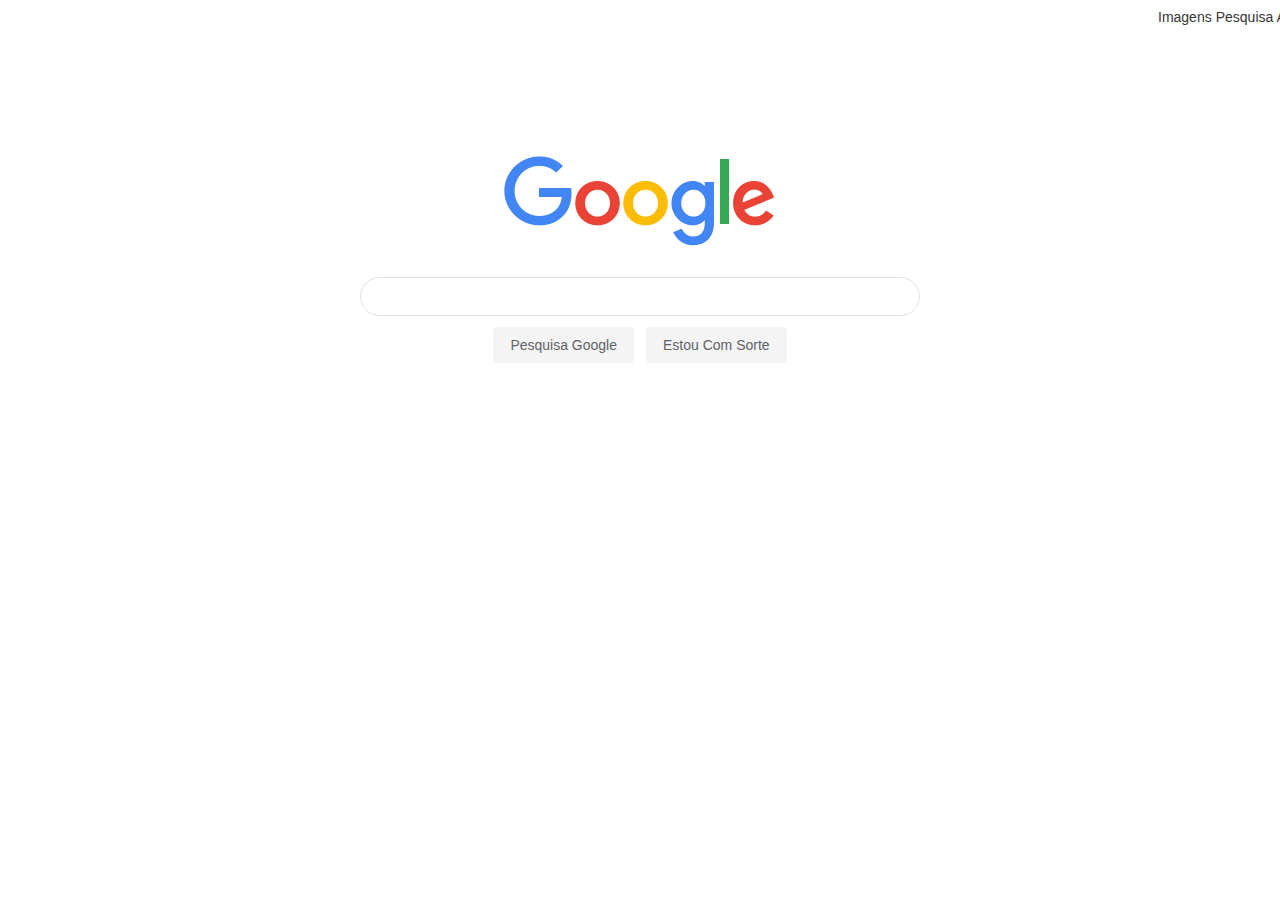
<file: index.html>
<!DOCTYPE html> 
<html lang="pt-br"> 
    <head> 
        <title>Google</title> 
        <link rel="stylesheet" type="text/css" href="stylesheet.css">
    </head> 
    <body> 
        <a href="i-index.html">Imagens</a>
        <a href="pa-index.html">Pesquisa Avançada</a>
        <header>
            <img src="logogoogle.png" alt="some text" width=272 height=92>
        </header>
        <form action="https://google.com/search"> 
            <input type="text" name="q">
            <div class="button">
                <button type="submit">Pesquisa Google</button> 
                <button type="submit" name="btnI" value="I'm Feeling Lucky">Estou Com Sorte</button> 
            </div>
        </form> 
    </body> 
</html>
</file>
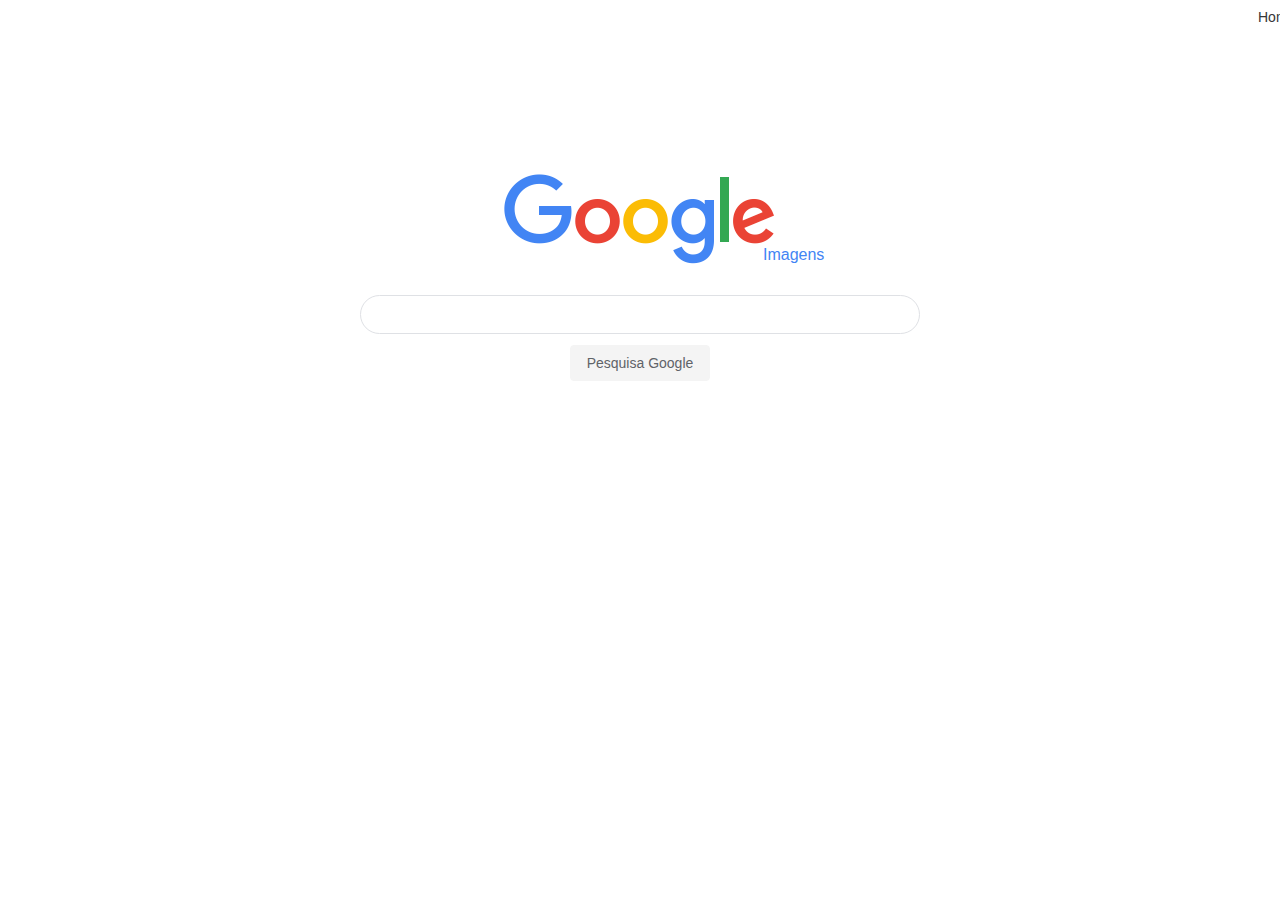
<file: i-index.html>
<!DOCTYPE html> 
<html lang="pt-br"> 
    <head> 
        <title>Imagens do Google</title> 
        <link rel="stylesheet" type="text/css" href="i-stylesheet.css">
    </head> 
    <body> 
        <a href="index.html">Homepage</a>
        <div class="texto-logo"> 
            <span>Imagens</span>
        </div>
        <header>
            <img src="logogoogle.png" alt="some text" width=272 height=92>
        </header>
        <form action="https://www.google.com/search"> 
            <input type="text" name="q">
            <input type="hidden" name="tbm" value="isch">
            <div class="button">
                <button type="submit">Pesquisa Google</button>
            </div>
        </form> 
    </body> 
</html>
</file>
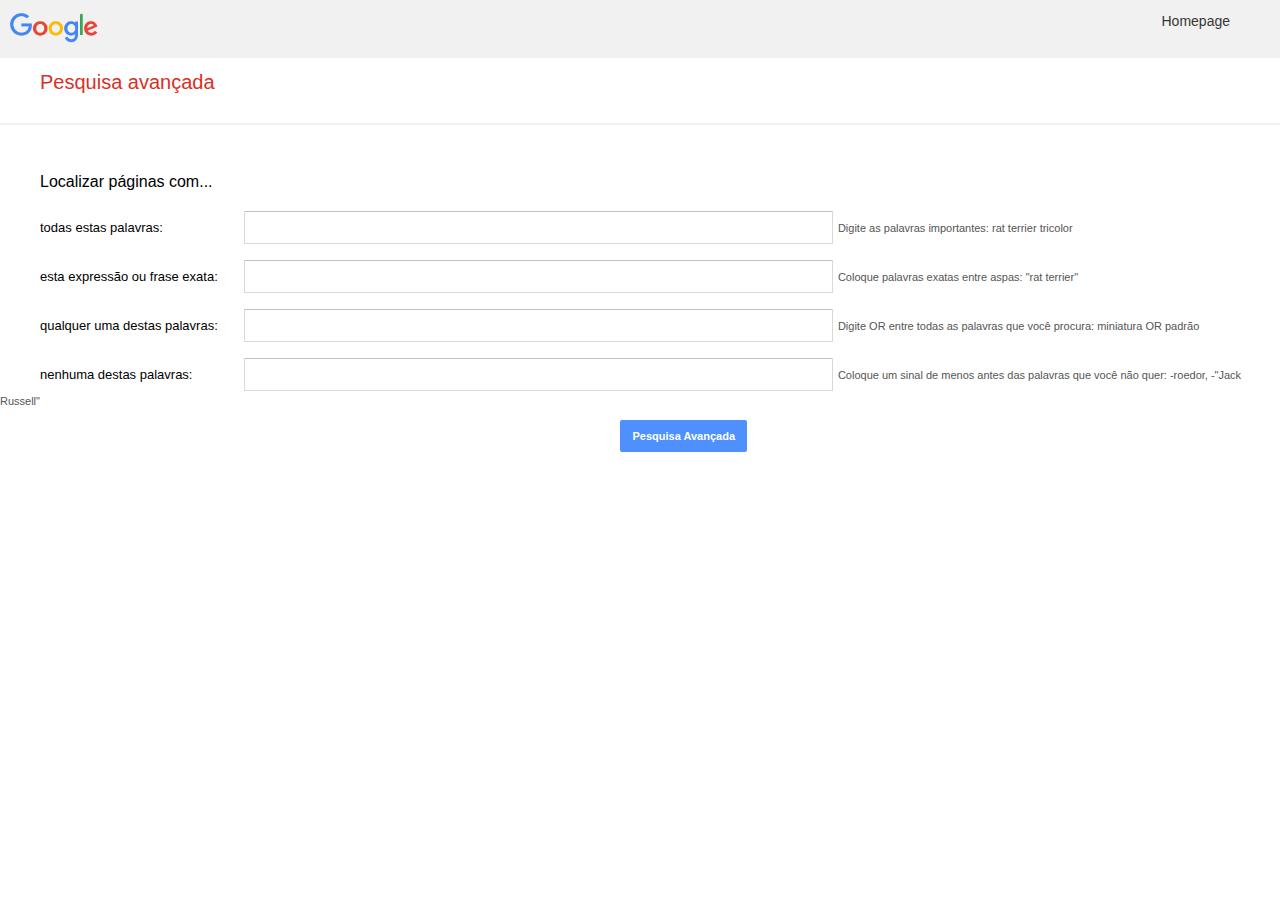
<file: pa-index.html>
<!DOCTYPE html>
<html lang="pt-br">

<head>
    <title>Pesquisa Avançada do Google</title>
    <link rel="stylesheet" type="text/css" href="pa-stylesheet.css">
</head>

<body>
    <header>
        <img src="logogoogle.png" alt="some text" width=88 height=30>
        <a href="index.html">Homepage</a>
    </header>
    <div>
        <h1>Pesquisa avançada</h1>
    </div>
    <hr color="#f1f1f1" />
    <label id='titulo'>Localizar páginas com...</label>
    <form action="https://google.com/search" id='s1zaZb' method="GET" name="f">
        <div id="formulario">
        <div id="linhas">
            <label id='info'>todas estas palavras:</label>
            <input type="text" id="xX4UFf" name="as_q"/>
            <label id='desc'>Digite as palavras importantes: rat terrier tricolor</label>
        </div>
        <div id="linhas">
            <label id='info'>esta expressão ou frase exata:</label>
            <input type="text" id="CwYCWc" name="as_epq"/>
            <label id='desc'>Coloque palavras exatas entre aspas: "rat terrier"</label>
        </div>
        <div id="linhas">
            <label id='info'>qualquer uma destas palavras:</label>
            <input type="text" id="mSoczb" name="as_oq"/>
            <label id='desc'>Digite OR entre todas as palavras que você procura: miniatura OR padrão</label>
        </div>
        <div id="linhas">
            <label id='info'>nenhuma destas palavras:</label>
            <input type="text" id="t2dX1c" name="as_eq"/>
            <label id='desc'>Coloque um sinal de menos antes das palavras que você não quer: -roedor, -"Jack Russell"</label>
        </div>
        <button type="submit" class="a_btn" value="Advanced Search">Pesquisa Avançada</button> 
        </div>
    </form>
    </body>

</html>
</file>
<file: stylesheet.css>
a {
    color: rgb(54, 54, 54);
    font-family: arial,sans-serif;
    text-decoration: none;
    font-size: 14px;
    position: relative;
    left: 1150px;
  }
a:visited{
    color: rgb(54, 54, 54);
    font-family: arial,sans-serif;
    text-decoration: none;
    font-size: 14px;
  }
a:hover{
    color: rgb(83, 83, 83);
    font-family: arial,sans-serif;
    text-decoration: underline;
    font-size: 14px;
}
header{
    text-align:center;
    padding-top: 130px;
    padding-bottom: 25px;
}
form {
    text-align:center;
  }
input{
    font: 1em sans-serif;
    width: 560px;
    height: 39px;
    box-sizing: border-box;
    border: 1px solid #dfe1e5;
    border-radius: 2em;
}
input:hover{
    font: 1em sans-serif;
    width: 560px;
    height: 39px;
    box-sizing: border-box;
    border: 1px solid #dfe1e5;
    border-radius: 2em;
    box-shadow: 0px 0px 5px #c9c9c9;
}
button {
    background-color: #f4f4f4;
    border: 1px solid #f4f4f4;
    border-radius: 4px;
    color: #5F6368;
    font-family: arial,sans-serif;
    font-size: 14px;
    margin:11px 4px;
    padding: 0 16px;
    line-height: 34px;
}
button:hover {
    background-color: #f4f4f4;
    border: 1px solid#dfe1e5;
    border-radius: 4px;
    color: #181818;
    font-family: arial,sans-serif;
    font-size: 14px;
    margin:11px 4px;
    padding: 0 16px;
    line-height: 34px;
}
</file>
<file: i-stylesheet.css>
a {
    color: rgb(54, 54, 54);
    font-family: arial,sans-serif;
    text-decoration: none;
    font-size: 14px;
    position: relative;
    left: 1250px;
  }
a:visited{
    color: rgb(54, 54, 54);
    font-family: arial,sans-serif;
    text-decoration: none;
    font-size: 14px;
  }
a:hover{
    color: rgb(83, 83, 83);
    font-family: arial,sans-serif;
    text-decoration: underline;
    font-size: 14px;
}
.texto-logo{
    color:#4285f4;
    font-family: arial,sans-serif;
    font-size:16px;
    margin-left: 755px;
    position: relative;
    top:220px;
}
header{
    text-align:center;
    padding-top: 130px;
    padding-bottom: 25px;
}
form {
    text-align:center;
  }
input{
    font: 1em sans-serif;
    width: 560px;
    height: 39px;
    box-sizing: border-box;
    border: 1px solid #dfe1e5;
    border-radius: 2em;
}
input:hover{
    font: 1em sans-serif;
    width: 560px;
    height: 39px;
    box-sizing: border-box;
    border: 1px solid #dfe1e5;
    border-radius: 2em;
    box-shadow: 0px 0px 5px #c9c9c9;
}
button {
    background-color: #f4f4f4;
    border: 1px solid #f4f4f4;
    border-radius: 4px;
    color: #5F6368;
    font-family: arial,sans-serif;
    font-size: 14px;
    margin:11px 4px;
    padding: 0 16px;
    line-height: 34px;
}
button:hover {
    background-color: #f4f4f4;
    border: 1px solid#dfe1e5;
    border-radius: 4px;
    color: #181818;
    font-family: arial,sans-serif;
    font-size: 14px;
    margin:11px 4px;
    padding: 0 16px;
    line-height: 34px;
}
</file>
<file: pa-stylesheet.css>
a {
    color: rgb(54, 54, 54);
    font-family: arial,sans-serif;
    text-decoration: none;
    font-size: 14px;
    position: absolute;
    right: 50px;
  }
a:visited{
    color: rgb(54, 54, 54);
    font-family: arial,sans-serif;
    text-decoration: none;
    font-size: 14px;
  }
a:hover{
    color: rgb(83, 83, 83);
    font-family: arial,sans-serif;
    text-decoration: underline;
    font-size: 14px;
}
body{
  font-family: arial,sans-serif;
}
h1 {
  color: #d93025;
  font-style: inherit;
  font-size: 20px;
  font-family: Arial, Helvetica, sans-serif;
  font-weight: lighter;
  padding-left: 40px;
  padding-bottom: 15px;
}

#titulo {
  min-width: 167px;
  width: 16%;
  font-size: 16px;
  font-weight: lighter;
  vertical-align: middle;
  font-family: Arial, sans-serif;
  float: left;
  padding-left: 40px;
  padding-top: 40px;
  padding-bottom: 20px;

}

header {
  background-color: #f1f1f1;
  padding-top: 13px;
  padding-left: 10px;
  padding-bottom: 11px;
}

body {
  margin: 0;
}

#info{
  min-width: 167px;
  width: 16%;
  padding-left: 40px;
  font-size: 13px;
  font-family: Arial, sans-serif;
  font-weight: lighter;
  padding-top: 6px;
  
}
button{
  box-shadow: none;
  background-color: #4d90fe;
  border: 1px #3079ed;
  border-radius: 2px;
  color: #ffffff;
  font-size: 11px;
  font-weight: bold;
  text-align: center;
  padding: 10px 12px;
  margin-top: 1em;
  position: absolute;
  right: 533px;
}
#formulario{
  width: 100%;
  clear: both;
}
#linhas{
  vertical-align: baseline;
}
input{
  border-radius: 1px;
  height: 29px;
  width: 583px;
  border-radius: 1px;
  border: 1px solid #d9d9d9;
  border-top: 1px solid #c0c0c0;
}
#desc{
  color: #555;
  font-size: 11px;
}
#info{
  display: inline-block;
  width: 200px;
  text-align: left;
}
form div + div {
  margin-top: 1em;
}
</file>
